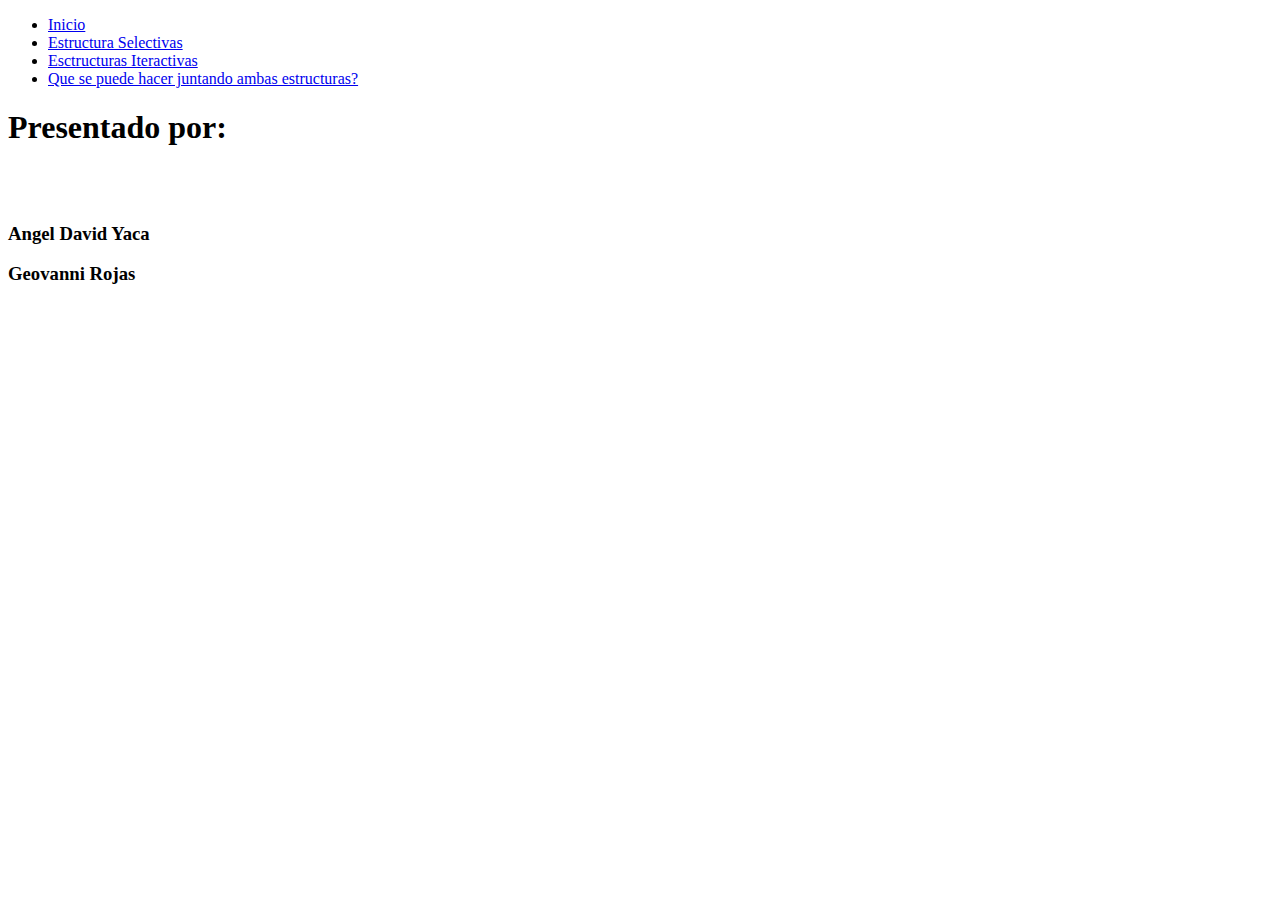
<file: index.html>
<!DOCTYPE html>
<html lang="en">
  <head>
    <meta charset="UTF-8" />
    <meta http-equiv="X-UA-Compatible" content="IE=edge" />
    <meta name="viewport" content="width=device-width, initial-scale=1.0" />
    <title>Taller 3</title>
    <link
      href="https://cdn.jsdelivr.net/npm/bootstrap@5.0.2/dist/css/bootstrap.min.css"
      rel="stylesheet"
      integrity="sha384-EVSTQN3/azprG1Anm3QDgpJLIm9Nao0Yz1ztcQTwFspd3yD65VohhpuuCOmLASjC"
      crossorigin="anonymous"
    />
  </head>

  <body>
    <nav class="navbar navbar-expand-lg navbar-dark bg-dark">
      <div class="container-fluid">
        <div class="collapse navbar-collapse" id="navbarSupportedContent">
          <ul class="navbar-nav me-auto mb-2 mb-lg-0">
            <li class="nav-item">
              <a class="nav-link active" aria-current="page" href="index.html">Inicio</a>
            </li>
            <li class="nav-item">
              <a class="nav-link" aria-current="page" href="selective.html"
                >Estructura Selectivas</a
              >
            </li>
            <li class="nav-item">
              <a class="nav-link" aria-current="page" href="iteractive.html"
                >Esctructuras Iteractivas</a
              >
            </li>

            <li class="nav-item">
              <a class="nav-link" aria-current="page" href="juego.html">Que se puede hacer juntando ambas estructuras?</a>
            </li>

          </ul>
        </div>
      </div>
    </nav>
    <div class="container">
      <h1>Presentado por:</h1>
      <br>
      <br>
      <h3>Angel David Yaca</h3>
      <h3>Geovanni Rojas</h3>
    </div>

    <script src="index.js"></script>
    <script
      src="https://cdn.jsdelivr.net/npm/bootstrap@5.0.2/dist/js/bootstrap.bundle.min.js"
      integrity="sha384-MrcW6ZMFYlzcLA8Nl+NtUVF0sA7MsXsP1UyJoMp4YLEuNSfAP+JcXn/tWtIaxVXM"
      crossorigin="anonymous"
    ></script>
  </body>
</html>
</file>
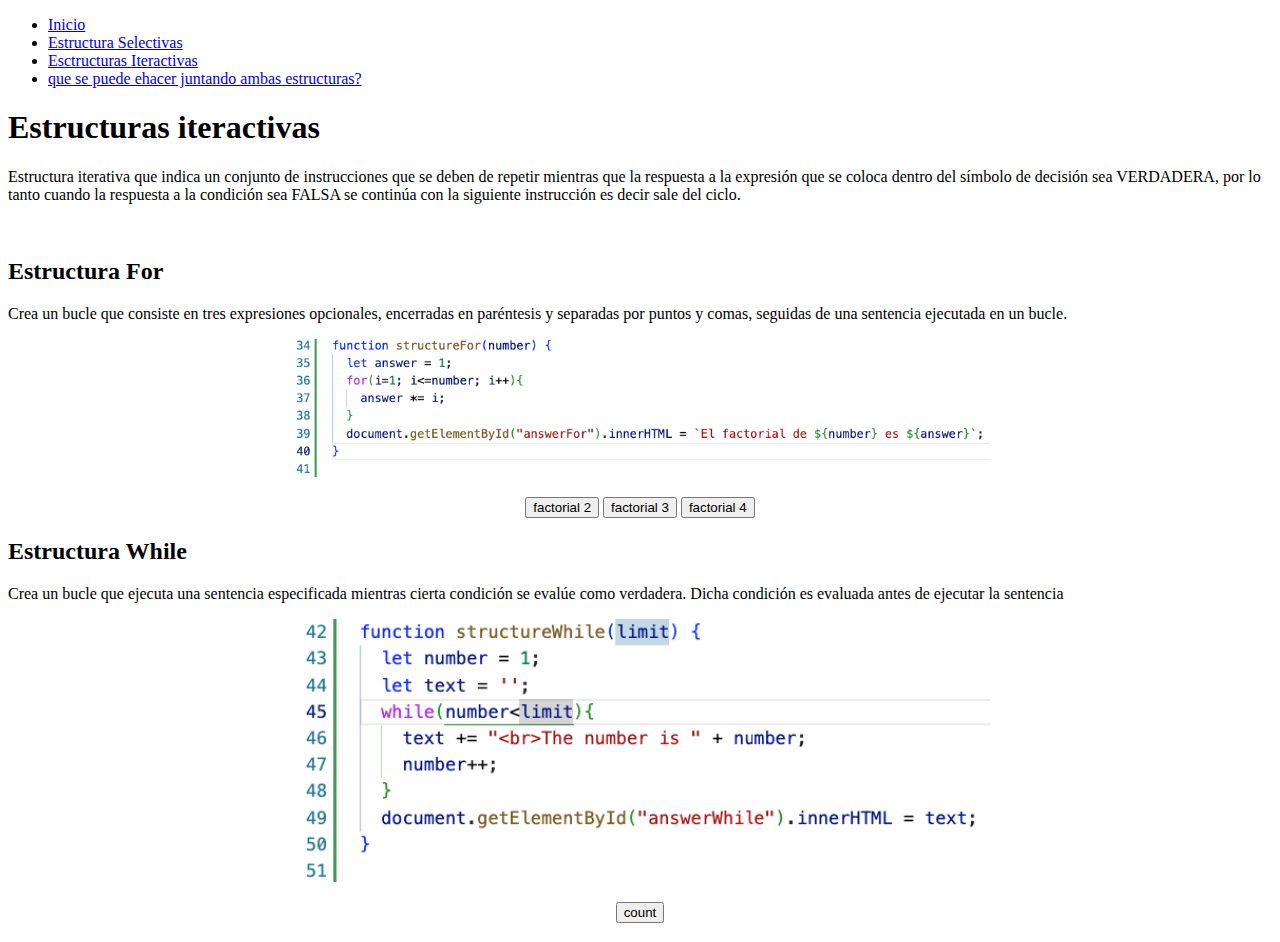
<file: iteractive.html>
<!DOCTYPE html>
<html lang="en">
  <head>
    <meta charset="UTF-8" />
    <meta http-equiv="X-UA-Compatible" content="IE=edge" />
    <meta name="viewport" content="width=device-width, initial-scale=1.0" />
    <title>Taller 3</title>
    <link
      href="https://cdn.jsdelivr.net/npm/bootstrap@5.0.2/dist/css/bootstrap.min.css"
      rel="stylesheet"
      integrity="sha384-EVSTQN3/azprG1Anm3QDgpJLIm9Nao0Yz1ztcQTwFspd3yD65VohhpuuCOmLASjC"
      crossorigin="anonymous"
    />
    <link rel="stylesheet" href="style.css" />
  </head>

  <body>
    <nav class="navbar navbar-expand-lg navbar-dark bg-dark">
      <div class="container-fluid">
        <div class="collapse navbar-collapse" id="navbarSupportedContent">
          <ul class="navbar-nav me-auto mb-2 mb-lg-0">
            <li class="nav-item">
              <a class="nav-link" aria-current="page" href="index.html"
                >Inicio</a
              >
            </li>
            <li class="nav-item">
              <a class="nav-link" aria-current="page" href="selective.html"
                >Estructura Selectivas</a
              >
            </li>
            <li class="nav-item">
              <a
                class="nav-link active"
                aria-current="page"
                href="iteractive.html"
                >Esctructuras Iteractivas</a
              >
            </li>

            <li class="nav-item">
              <a class="nav-link" aria-current="page" href="juego.html"
                >que se puede ehacer juntando ambas estructuras?</a
              >
            </li>
          </ul>
        </div>
      </div>
    </nav>
    <div class="container">
      <h1>Estructuras iteractivas</h1>
      <div>
        <p>
          Estructura iterativa que indica un conjunto de instrucciones que se
          deben de repetir mientras que la respuesta a la expresión que se
          coloca dentro del símbolo de decisión sea VERDADERA, por lo tanto
          cuando la respuesta a la condición sea FALSA se continúa con la
          siguiente instrucción es decir sale del ciclo.
        </p>
      </div>

      <br />
      <section>
        <h2>Estructura For</h2>
        <div>
          <p>
            Crea un bucle que consiste en tres expresiones opcionales,
            encerradas en paréntesis y separadas por puntos y comas, seguidas de
            una sentencia ejecutada en un bucle.
          </p>
          <div class="answer-container">
            <figure>
              <img
                src="images/img-04.png"
                alt="example structure for"
                width="700"
              />
            </figure>
          </div>
          <div class="answer-container">
            <button
              type="button"
              class="btn btn-secondary"
              onclick="structureFor(2)"
            >
              factorial 2
            </button>
            <button
              type="button"
              class="btn btn-secondary"
              onclick="structureFor(3)"
            >
              factorial 3
            </button>
            <button
              type="button"
              class="btn btn-secondary"
              onclick="structureFor(4)"
            >
              factorial 4
            </button>
            <div>
              <h3 id="answerFor"></h3>
            </div>
          </div>
        </div>
      </section>
      <section>
        <h2>Estructura While</h2>
        <div>
          <p>
            Crea un bucle que ejecuta una sentencia especificada mientras cierta condición se evalúe como verdadera. Dicha condición
            es evaluada antes de ejecutar la sentencia
          </p>
          <div class="answer-container">
            <figure>
              <img
                src="images/img-05.png"
                alt="example structure for"
                width="700"
              />
            </figure>
          </div>
          <div class="answer-container">
            <button
              type="button"
              class="btn btn-secondary"
              onclick="structureWhile(10)"
            >
              count
            </button>
            <div>
              <h3 id="answerWhile"></h3>
            </div>
          </div>
        </div>
      </section>
    </div>

    <script src="index.js"></script>
    <script
      src="https://cdn.jsdelivr.net/npm/bootstrap@5.0.2/dist/js/bootstrap.bundle.min.js"
      integrity="sha384-MrcW6ZMFYlzcLA8Nl+NtUVF0sA7MsXsP1UyJoMp4YLEuNSfAP+JcXn/tWtIaxVXM"
      crossorigin="anonymous"
    ></script>
  </body>
</html>
</file>
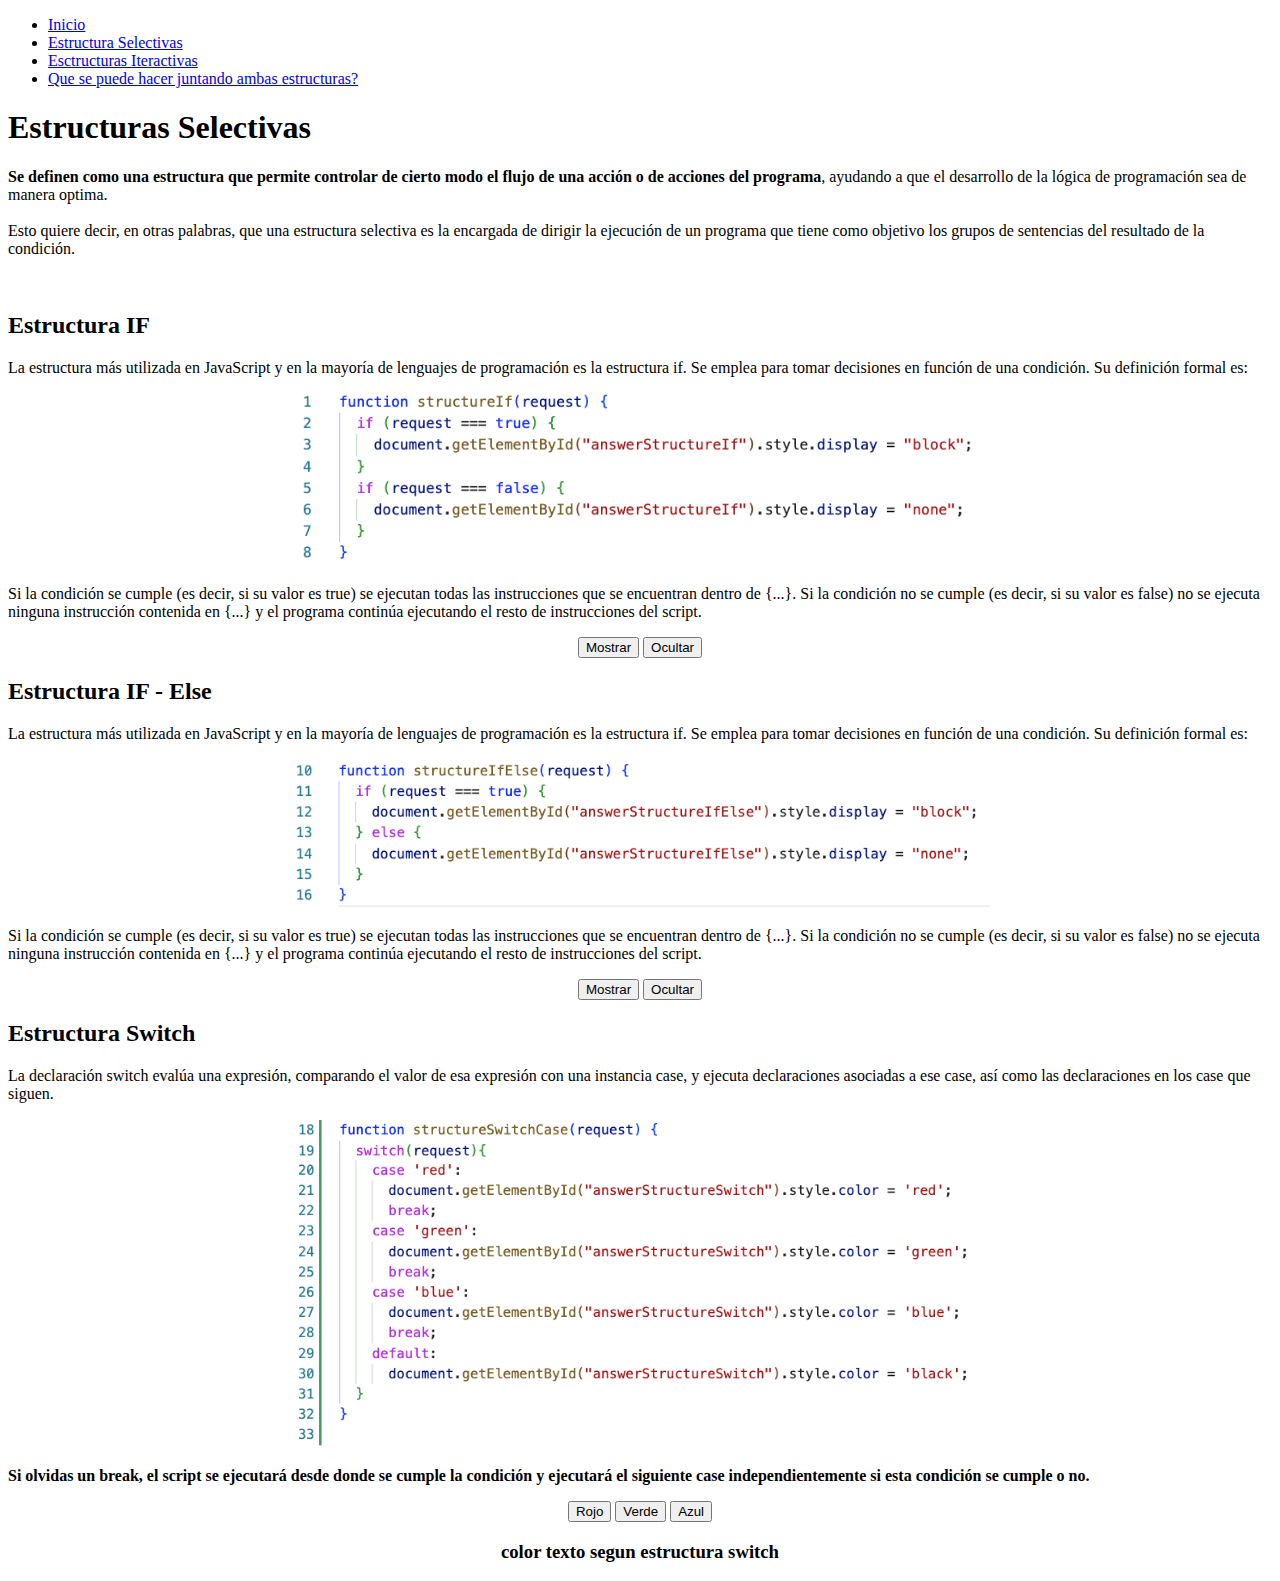
<file: selective.html>
<!DOCTYPE html>
<html lang="en">
  <head>
    <meta charset="UTF-8" />
    <meta http-equiv="X-UA-Compatible" content="IE=edge" />
    <meta name="viewport" content="width=device-width, initial-scale=1.0" />
    <title>Taller 3</title>
    <link
      href="https://cdn.jsdelivr.net/npm/bootstrap@5.0.2/dist/css/bootstrap.min.css"
      rel="stylesheet"
      integrity="sha384-EVSTQN3/azprG1Anm3QDgpJLIm9Nao0Yz1ztcQTwFspd3yD65VohhpuuCOmLASjC"
      crossorigin="anonymous"
    />
    <link rel="stylesheet" href="style.css" />
  </head>

  <body>
    <nav class="navbar navbar-expand-lg navbar-dark bg-dark">
      <div class="container-fluid">
        <div class="collapse navbar-collapse" id="navbarSupportedContent">
          <ul class="navbar-nav me-auto mb-2 mb-lg-0">
            <li class="nav-item">
              <a class="nav-link" aria-current="page" href="index.html"
                >Inicio</a
              >
            </li>
            <li class="nav-item">
              <a
                class="nav-link active"
                aria-current="page"
                href="selective.html"
                >Estructura Selectivas</a
              >
            </li>
            <li class="nav-item">
              <a class="nav-link" aria-current="page" href="iteractive.html"
                >Esctructuras Iteractivas</a
              >
            </li>

            <li class="nav-item">
              <a class="nav-link" aria-current="page" href="juego.html"
                >Que se puede hacer juntando ambas estructuras?</a
              >
            </li>
          </ul>
        </div>
      </div>
    </nav>
    <div class="container">
      <h1>Estructuras Selectivas</h1>
      <div>
        <p>
          <strong
            >Se definen como una estructura que permite controlar de cierto modo
            el flujo de una acción o de acciones del programa</strong
          >, ayudando a que el desarrollo de la lógica de programación sea de
          manera optima.
          <br />
          <br />
          Esto quiere decir, en otras palabras, que una estructura selectiva es
          la encargada de dirigir la ejecución de un programa que tiene como
          objetivo los grupos de sentencias del resultado de la condición.
        </p>
      </div>
      <br />
      <section>
        <h2>Estructura IF</h2>
        <div>
          <p>
            La estructura más utilizada en JavaScript y en la mayoría de
            lenguajes de programación es la estructura if. Se emplea para tomar
            decisiones en función de una condición. Su definición formal es:
          </p>
          <div class="answer-container">
            <figure>
              <img
                src="images/img-01.png"
                alt="example structure if"
                width="700"
              />
            </figure>
          </div>
          <p>
            Si la condición se cumple (es decir, si su valor es true) se
            ejecutan todas las instrucciones que se encuentran dentro de {...}.
            Si la condición no se cumple (es decir, si su valor es false) no se
            ejecuta ninguna instrucción contenida en {...} y el programa
            continúa ejecutando el resto de instrucciones del script.
          </p>
          <div class="answer-container">
            <button
              type="button"
              class="btn btn-primary"
              onclick="structureIf(true)"
            >
              Mostrar
            </button>
            <button
              type="button"
              class="btn btn-secondary"
              onclick="structureIf(false)"
            >
              Ocultar
            </button>
            <div id="answerStructureIf">
              <h3>mensaje oculto</h3>
            </div>
          </div>
        </div>
      </section>
      <section>
        <h2>Estructura IF - Else</h2>
        <div>
          <p>
            La estructura más utilizada en JavaScript y en la mayoría de
            lenguajes de programación es la estructura if. Se emplea para tomar
            decisiones en función de una condición. Su definición formal es:
          </p>
          <div class="answer-container">
            <figure>
              <img
                src="images/img-02.png"
                alt="example structure if"
                width="700"
              />
            </figure>
          </div>
          <p>
            Si la condición se cumple (es decir, si su valor es true) se
            ejecutan todas las instrucciones que se encuentran dentro de {...}.
            Si la condición no se cumple (es decir, si su valor es false) no se
            ejecuta ninguna instrucción contenida en {...} y el programa
            continúa ejecutando el resto de instrucciones del script.
          </p>
          <div class="answer-container">
            <button
              type="button"
              class="btn btn-primary"
              onclick="structureIfElse(true)"
            >
              Mostrar
            </button>
            <button
              type="button"
              class="btn btn-secondary"
              onclick="structureIfElse(false)"
            >
              Ocultar
            </button>
            <div id="answerStructureIfElse">
              <h3>mensaje oculto</h3>
            </div>
          </div>
        </div>
      </section>
      <section>
        <h2>Estructura Switch</h2>
        <div>
          <p>
          La declaración switch evalúa una expresión, comparando el valor de esa expresión con una instancia case, y ejecuta
          declaraciones asociadas a ese case, así como las declaraciones en los case que siguen.
          </p>
          <div class="answer-container">
            <figure>
              <img src="images/img-03.png" alt="example structure if" width="700" />
            </figure>
          </div>
          <p>
            <strong> Si olvidas un break, el script se ejecutará desde donde se cumple la condición y ejecutará el siguiente case
            independientemente si esta condición se cumple o no.</strong>
          </p>
          <div class="answer-container">
            <button type="button" class="btn btn-danger" onclick="structureSwitchCase('red')">
              Rojo
            </button>
            <button type="button" class="btn btn-success" onclick="structureSwitchCase('green')">
              Verde
            </button>
            <button type="button" class="btn btn-primary" onclick="structureSwitchCase('blue')">
              Azul
            </button>
            <div id="answerStructureSwitch">
              <h3>color texto segun estructura switch</h3>
            </div>
          </div>
        </div>
      </section>
    </div>

    <script src="index.js"></script>
    <script
      src="https://cdn.jsdelivr.net/npm/bootstrap@5.0.2/dist/js/bootstrap.bundle.min.js"
      integrity="sha384-MrcW6ZMFYlzcLA8Nl+NtUVF0sA7MsXsP1UyJoMp4YLEuNSfAP+JcXn/tWtIaxVXM"
      crossorigin="anonymous"
    ></script>
  </body>
</html>
</file>
<file: style.css>
.answer-container {
    text-align: center;
}

#answerStructureIf, #answerStructureIfElse {
    display: none;
    color: red;
}
</file>
